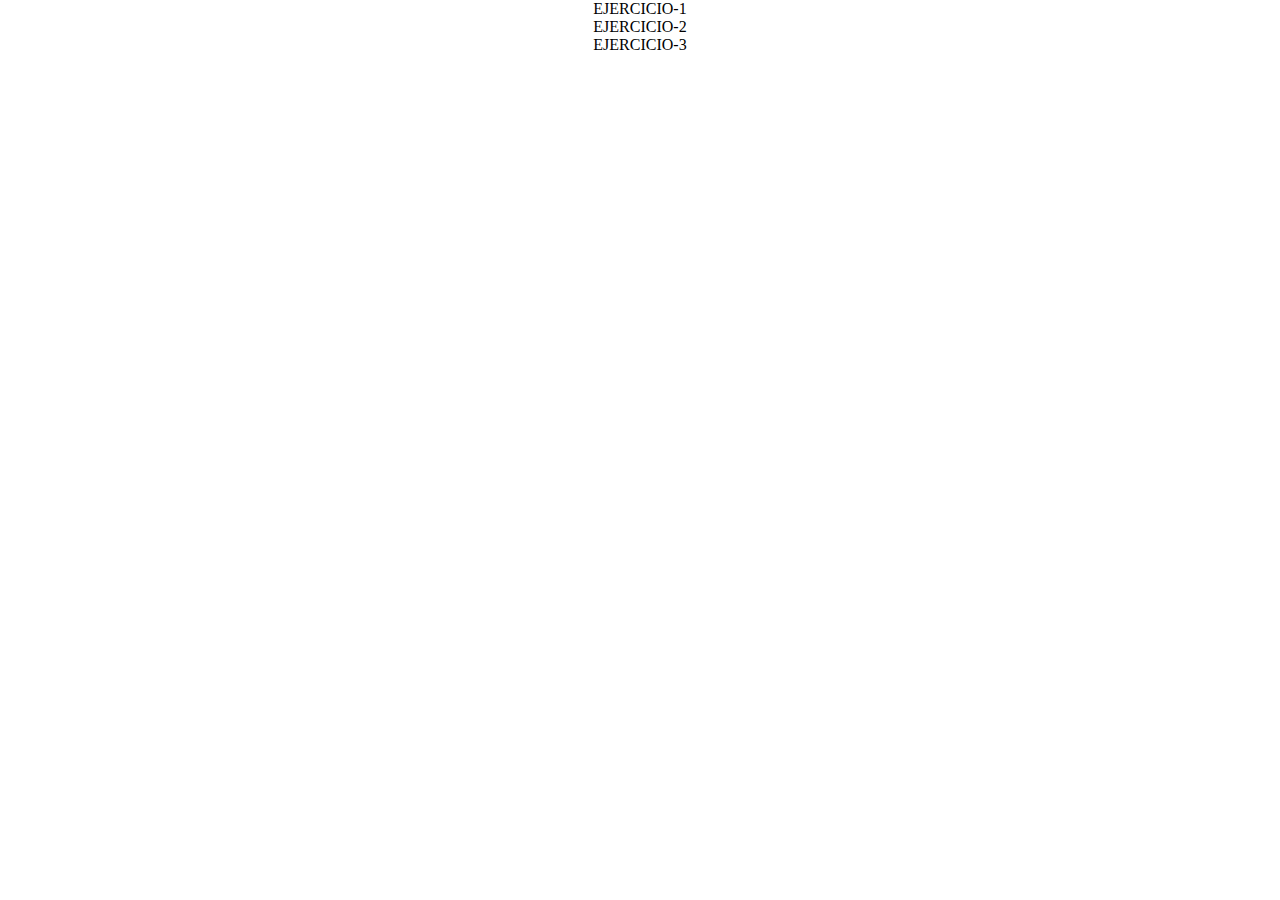
<file: index.html>
<html lang="en">

<head>
    <meta charset="UTF-8">
    <meta name="viewport" content="width=device-width, initial-scale=1.0">
    <title>LOBBY</title>
    <link rel="stylesheet" href="style.css">
</head>

<body>
    <div class="container">
        <ul>
            <li><a href="ejercicio1/ejercicio1.html">EJERCICIO-1</a></li>

            <li><a href="ejercicio2/ejercicio2.html">EJERCICIO-2</a></li>

            <li><a href="ejercicio3/ejercicio3.html">EJERCICIO-3</a></li>
        </ul>
    </div>
</body>

</html>
</file>
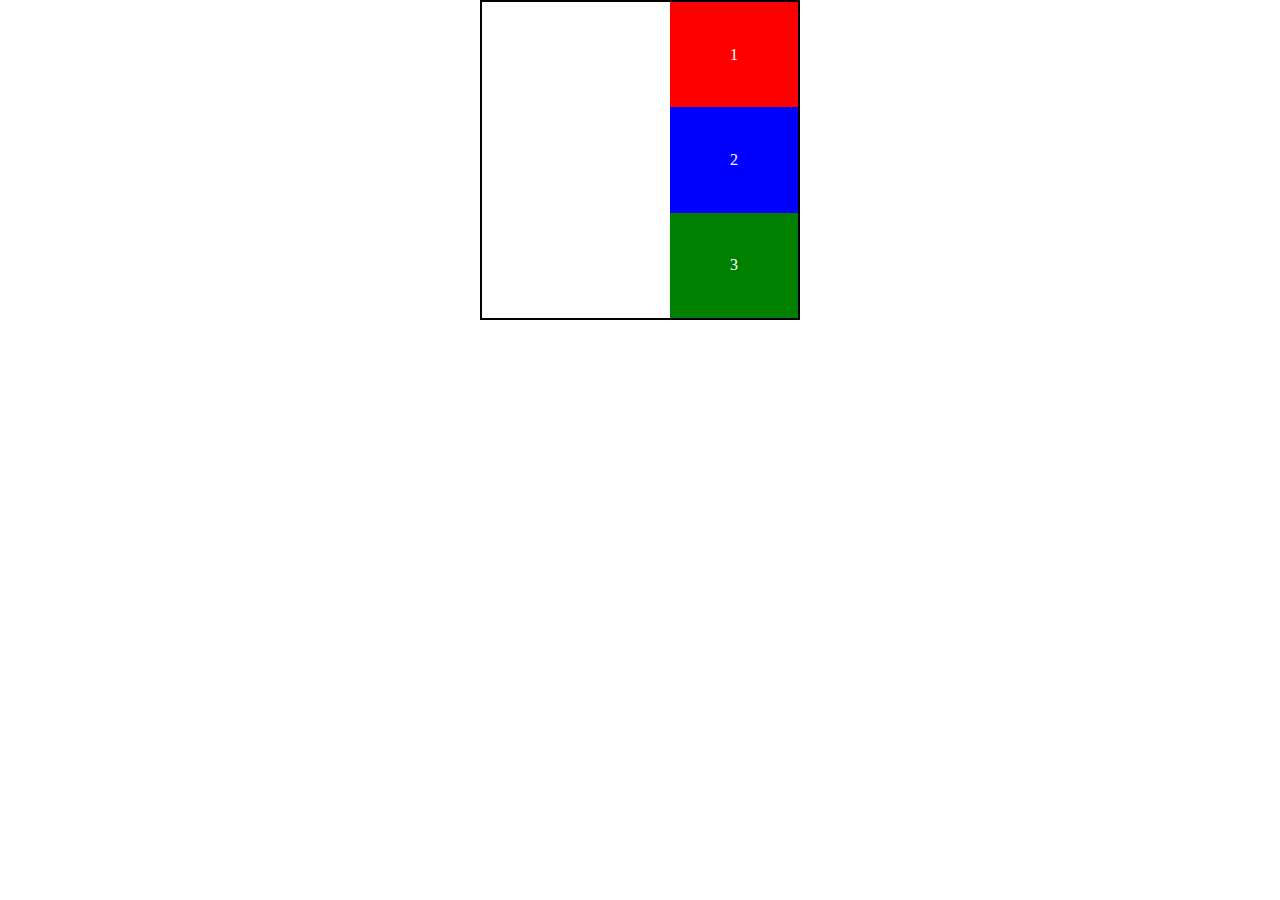
<file: ejercicio1/ejercicio1.html>
<html lang="en">
<head>
    <meta charset="UTF-8">
    <meta name="viewport" content="width=device-width, initial-scale=1.0">
    <title>--EJERCICIO 1--</title>
    <link rel="stylesheet" href="../style.css">
    <link rel="stylesheet" href="ejercicio1.css">
</head>

<body>
    <div class="flex-container">
        <div class="flex-item red">1</div>
        <div class="flex-item blue">2</div>
        <div class="flex-item green">3</div>
    </div>
</body>
</html>
</file>
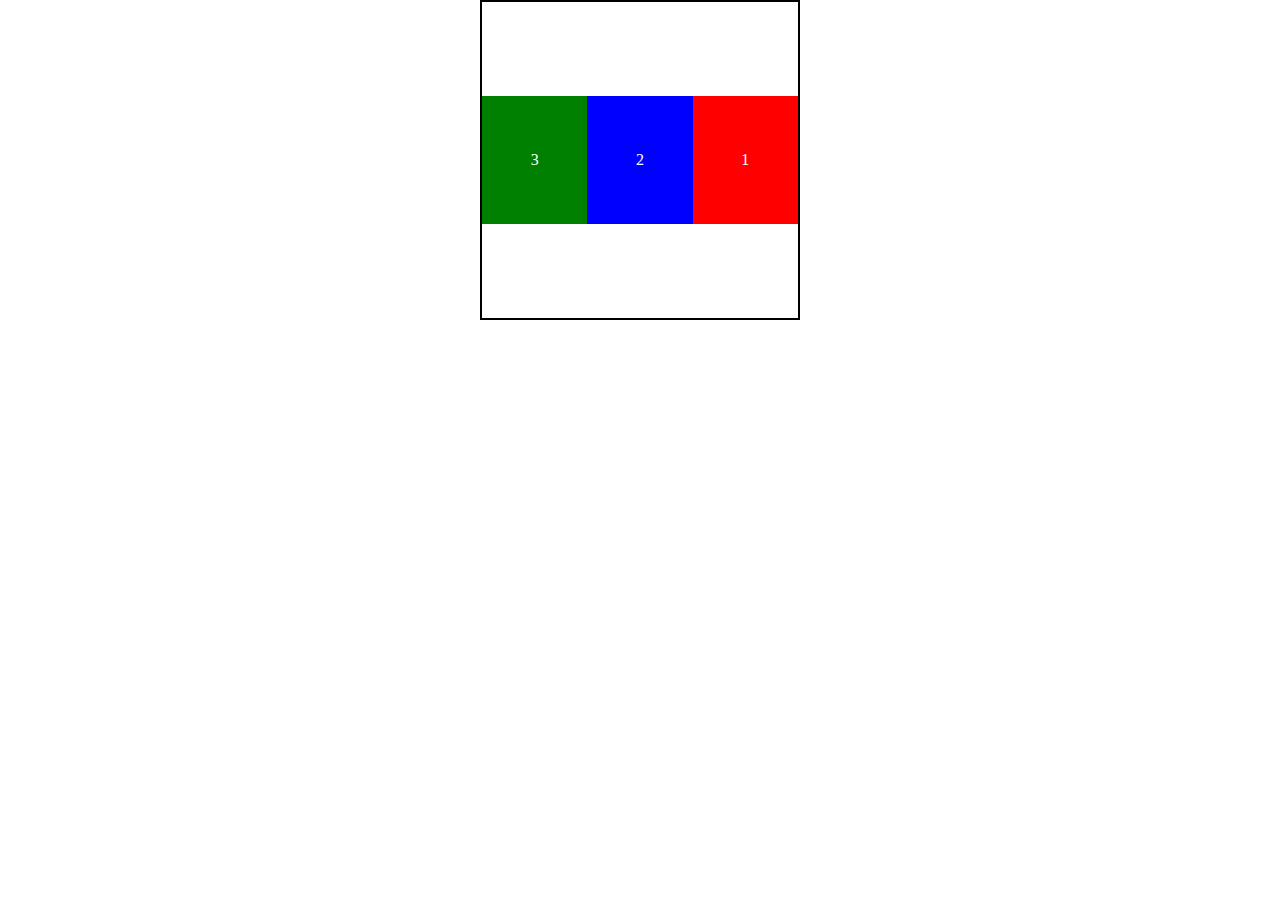
<file: ejercicio2/ejercicio2.html>
<html lang="en">
<head>
    <meta charset="UTF-8">
    <meta name="viewport" content="width=device-width, initial-scale=1.0">
    <title>--EJERCICIO 2--</title>
    <link rel="stylesheet" href="../style.css">
    <link rel="stylesheet" href="ejericio2.css">
</head>

<body>
    <div class="flex-container">
        <div class="flex-item red">1</div>
        <div class="flex-item blue">2</div>
        <div class="flex-item green">3</div>
    </div>
</body>
</html>
</file>
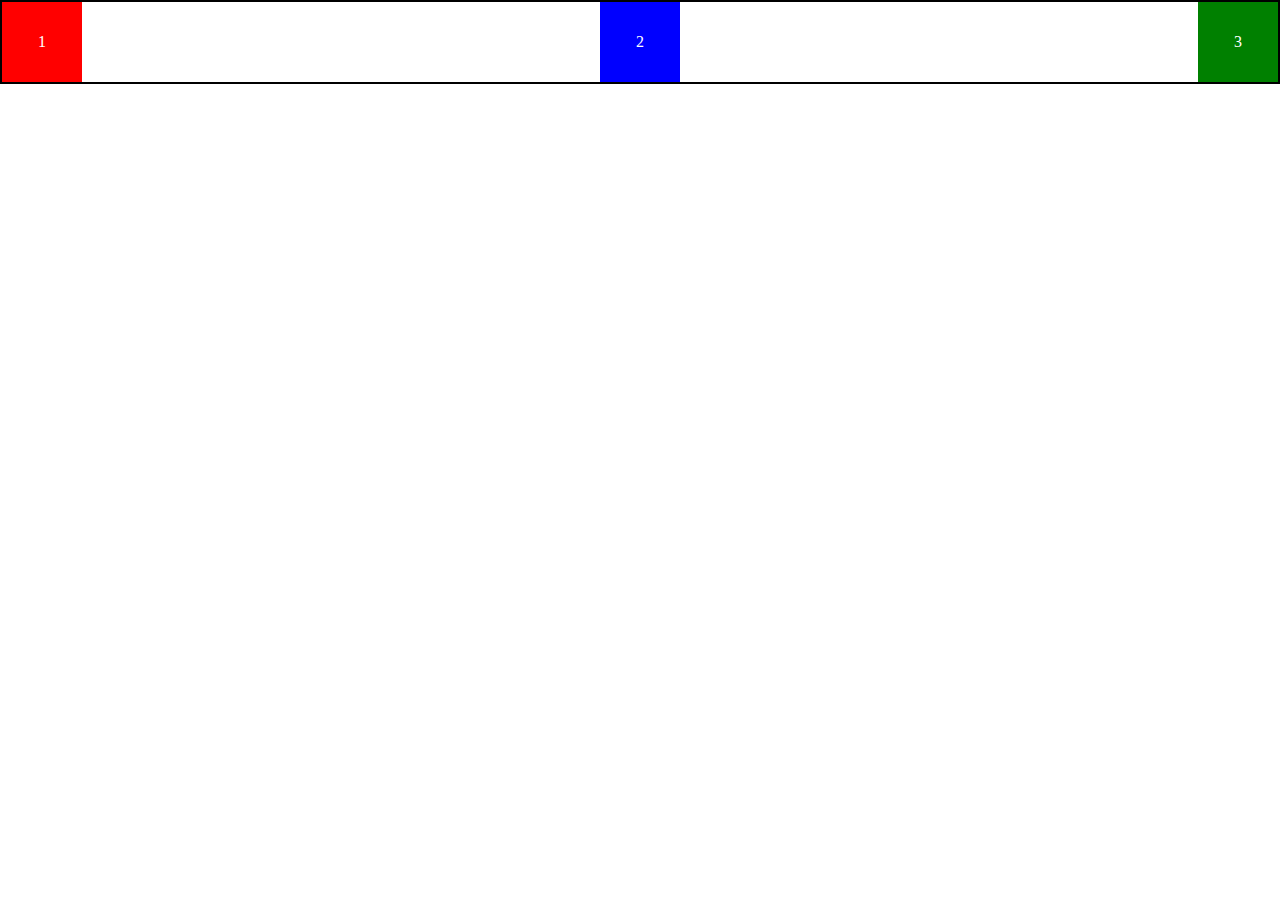
<file: ejercicio3/ejercicio3.html>
<html lang="en">
<head>
    <meta charset="UTF-8">
    <meta name="viewport" content="width=device-width, initial-scale=1.0">
    <title>--EJERCICIO 2--</title>
    <link rel="stylesheet" href="../style.css">
    <link rel="stylesheet" href="ejercicio3.css">
</head>

<body>
    <div class="flex-container">
        <div class="flex-item red">1</div>
        <div class="flex-item blue">2</div>
        <div class="flex-item green">3</div>
    </div>
</body>
</html>
</file>
<file: style.css>
*{
    box-sizing: border-box;
    margin: 0%;
    padding: 0%;
    color: #fff;
}
a{
    text-decoration: none;
    color: black;
}
a:hover{
    color: red;
}
.container{
    display: flex;
    flex-direction: column;
    align-items: center;
    justify-content: center;
    width: 100%;
    position: absolute;
}
.flex-container{
    display: flex;
    height: 20em;
    width: 20em;
    margin: auto;
    padding: 0;
    border: 2px solid black;
}
.flex-item{
    display: flex;
    align-items: center;
    justify-content: center;
    height: 5em;
    width: 5em;
    margin: 0em;
    padding: 0em;
}
.red{background-color: red;}
.blue{background-color: blue;}
.green{background-color: green;}
</file>
<file: ejercicio1/ejercicio1.css>
.flex-container{
    flex-direction: column;
    align-items: flex-end;
}
.flex-item{
    height: 100%;
    width: 8em;
}
</file>
<file: ejercicio2/ejericio2.css>
.flex-container{
    justify-content: center;
    align-items: center;
    flex-direction: row-reverse;
}
.flex-item{
    width: 100%;
    height: 8em;
}
</file>
<file: ejercicio3/ejercicio3.css>
.flex-container{
    height: auto;
    width: 100%;
    justify-content: space-between;
}
</file>
